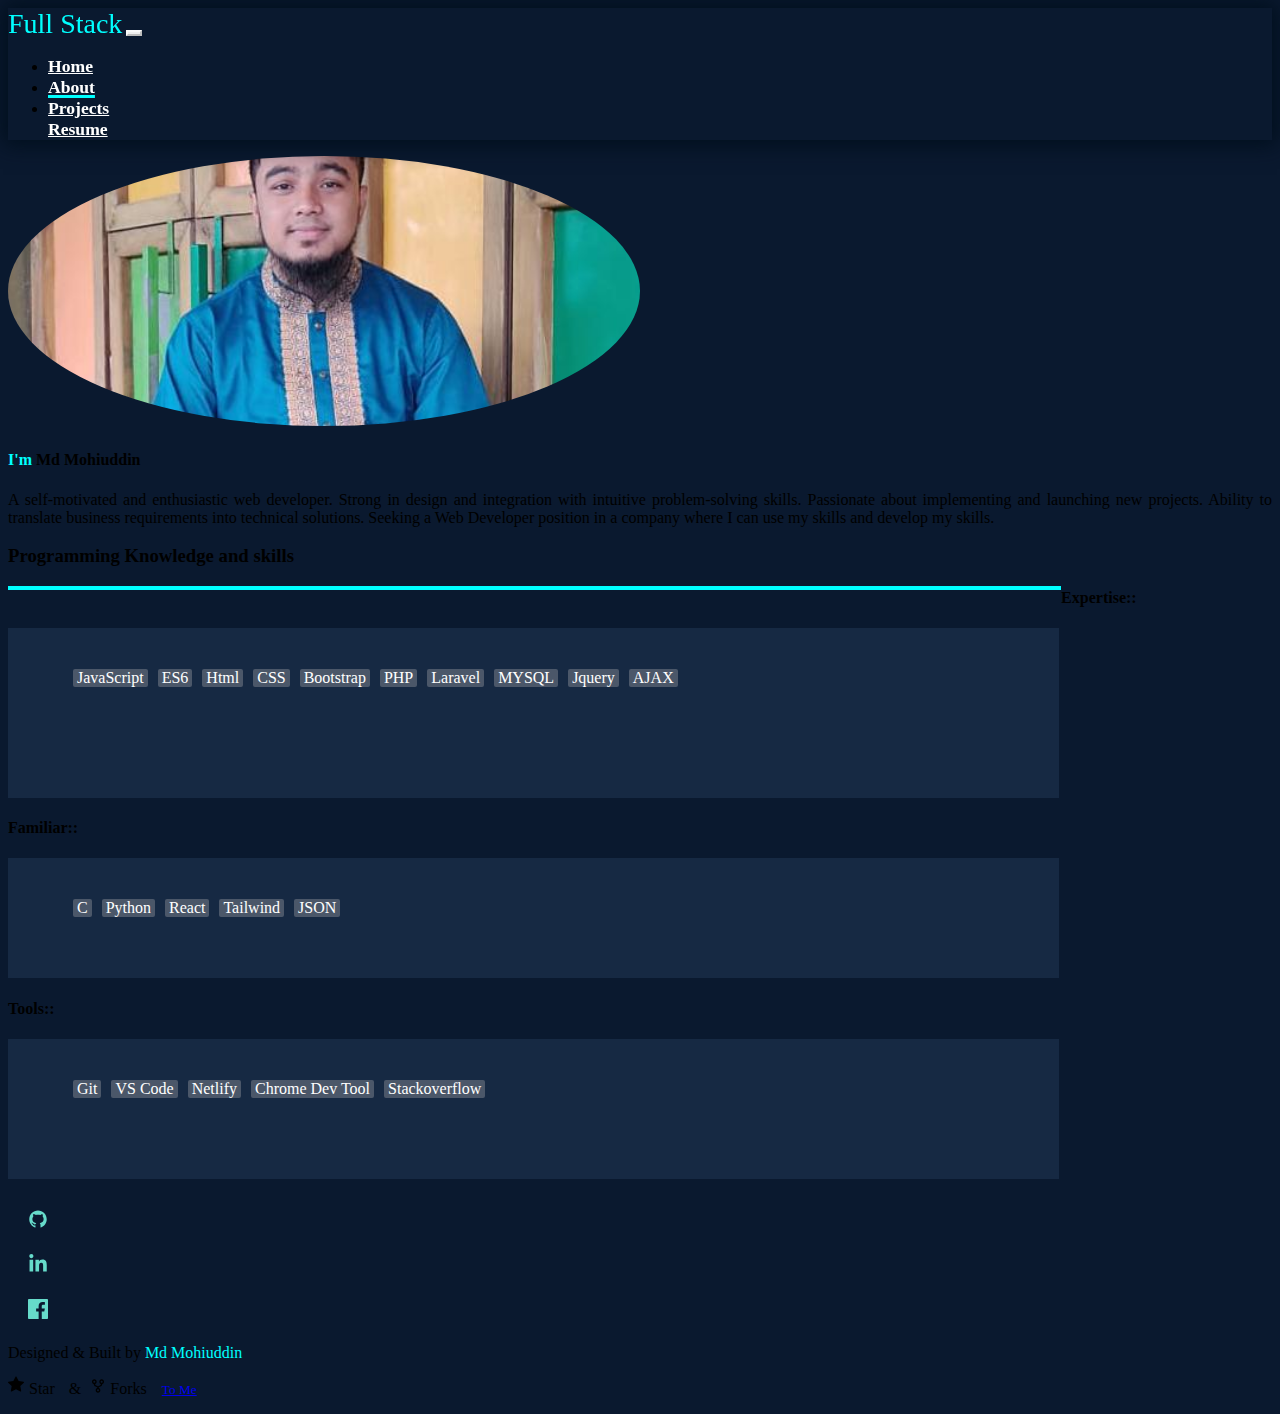
<file: about.html>
<!DOCTYPE html>
<html lang="en">
  <head>
    <meta charset="utf-8" />
    <meta name="viewport" content="width=device-width, initial-scale=1" />
    <title>Md Mohiuddin -Personal Website</title>
    <link rel="icon" href="assets/img/favicon.svg" />
    <link rel="stylesheet" href="assets/style.css" />
    <link
      href="https://cdn.jsdelivr.net/npm/bootstrap@5.2.3/dist/css/bootstrap.min.css"
      rel="stylesheet"
      integrity="sha384-rbsA2VBKQhggwzxH7pPCaAqO46MgnOM80zW1RWuH61DGLwZJEdK2Kadq2F9CUG65"
      crossorigin="anonymous"
    />
  </head>
  <body>
    <!-- header start -->
    <section class="header">
      <nav class="navbar navbar-expand-lg">
        <div class="container-fluid">
          <a class="navbar-brand">Full Stack</a>
          <button
            class="navbar-toggler"
            type="button"
            data-bs-toggle="collapse"
            data-bs-target="#navbarSupportedContent"
            aria-controls="navbarSupportedContent"
            aria-expanded="false"
            aria-label="Toggle navigation"
          >
            <span class="navbar-toggler-icon"></span>
          </button>
          <div class="collapse navbar-collapse" id="navbarSupportedContent">
            <ul class="navbar-nav mb-2 mb-lg-0 ms-auto">
              <li class="nav-item">
                <a class="me-4 nav-link" href="index.html">Home</a>
              </li>
              <li class="nav-item">
                <a class="me-4 nav-link" href="about.html">About</a>
              </li>
              <li class="nav-item">
                <a class="me-4 nav-link" href="projects.html">Projects</a>
              </li>
             
              <a href="https://drive.google.com/file/d/1OunjBMb1nEdKqtLzJ20LUCl2yQSh1P4A/view?usp=sharing" class="btn btn-outline-info">Resume</a>
            </ul>
          </div>
        </div>
      </nav>
    </section>
    <!-- header end -->
    <!-- hero section start -->
    <section class="about-hero mt-5">
      <div class="container">
        <div class="row">
          <div class="col-md-6 col-sm-12">
            <img
              src="assets/img/mohi.jpg"
              style="
                width: 50%;
                height: 270px;
                object-fit: cover;
                border-radius: 50%;
              "
              alt=""
            />
            <h4 class="text-light mt-3">
              <span style="color: #0ff">I'm </span>Md Mohiuddin
            </h4>
            <p class="text-light" style="text-align: justify">
              A self-motivated and enthusiastic web developer. Strong in design
              and integration with intuitive problem-solving skills. Passionate
              about implementing and launching new projects. Ability to
              translate business requirements into technical solutions. Seeking
              a Web Developer position in a company where I can use my skills
              and develop my skills.
            </p>
          </div>
          <div class="col-md-6 col-sm-12">
            <h3 class="text-light">Programming Knowledge and skills</h3>
            <span class="hero-about"></span>
            <div class="mt-5 mb-5">
              <h4 class="text-light mb-3">Expertise::</h4>
              <div class="about-background expertise">
                <ul class="skill">
                  <li>JavaScript</li>
                  <li>ES6</li>
                  <li>Html</li>
                  <li>CSS</li>
                  <li>Bootstrap</li>
                  <li>PHP</li>
                  <li>Laravel</li>
                  <li>MYSQL</li>
                  <li>Jquery</li>
                  <li>AJAX</li>
                </ul>
              </div>
            </div>
            <div class="mt-5 mb-5">
              <h4 class="text-light mb-3">Familiar::</h4>
              <div class="about-background familiar" style="height: 80px">
                <ul class="skill">
                  <li>C</li>
                  <li>Python</li>
                  <li>React</li>
                  <li>Tailwind</li>
                  <li>JSON</li>
                </ul>
              </div>
            </div>
            <div class="mt-5 mb-5">
              <h4 class="text-light mb-3">Tools::</h4>
              <div class="about-background tools" style="height: 100px">
                <ul class="skill">
                  <li>Git</li>
                  <li>VS Code</li>
                  <li>Netlify</li>
                  <li>Chrome Dev Tool</li>
                  <li>Stackoverflow</li>
                </ul>
              </div>
            </div>
          </div>
        </div>
      </div>
    </section>
    <!-- hero section end -->

    <!-- footer start -->
    <section>
      <div class="container">
        <div class="profileLinks-style d-flex justify-content-center">
          <p>
            <a href="https://github.com/Mohiuddin27" target="_blank"
              ><svg
                stroke="currentColor"
                fill="currentColor"
                stroke-width="0"
                viewBox="0 0 1024 1024"
                height="1em"
                width="1em"
                xmlns="http://www.w3.org/2000/svg"
              >
                <path
                  d="M511.6 76.3C264.3
                                    76.2 64 276.4 64 523.5 64 718.9 189.3 885
                                    363.8 946c23.5 5.9
                                    19.9-10.8 19.9-22.2v-77.5c-135.7
                                    15.9-141.2-73.9-150.3-88.9C215 726 171.5 718
                                    184.5
                                    703c30.9-15.9 62.4 4 98.9 57.9 26.4 39.1
                                    77.9 32.5 104 26
                                    5.7-23.5 17.9-44.5
                                    34.7-60.8-140.6-25.2-199.2-111-199.2-213
                                    0-49.5 16.3-95 48.3-131.7-20.4-60.5
                                    1.9-112.3 4.9-120
                                    58.1-5.2 118.5 41.6 123.2 45.3 33-8.9
                                    70.7-13.6 112.9-13.6
                                    42.4 0 80.2 4.9 113.5 13.9 11.3-8.6
                                    67.3-48.8 121.3-43.9 2.9
                                    7.7 24.7 58.3 5.5 118 32.4 36.8 48.9 82.7
                                    48.9 132.3 0
                                    102.2-59 188.1-200 212.9a127.5 127.5 0 0 1
                                    38.1 91v112.5c.8
                                    9 0 17.9 15 17.9 177.1-59.7 304.6-227
                                    304.6-424.1
                                    0-247.2-200.4-447.3-447.5-447.3z"
                ></path></svg
            ></a>
          </p>
          <p>
            <a
              href="https://www.linkedin.com/in/md-mohiuddin-700a0019a/"
              target="_blank"
              ><svg
                stroke="currentColor"
                fill="currentColor"
                stroke-width="0"
                viewBox="0 0 448 512"
                height="1em"
                width="1em"
                xmlns="http://www.w3.org/2000/svg"
              >
                <path
                  d="M100.28 448H7.4V148.9h92.88zM53.79
                                    108.1C24.09 108.1 0
                                    83.5 0 53.8a53.79 53.79 0 0 1 107.58 0c0
                                    29.7-24.1
                                    54.3-53.79 54.3zM447.9
                                    448h-92.68V302.4c0-34.7-.7-79.2-48.29-79.2-48.29
                                    0-55.69
                                    37.7-55.69
                                    76.7V448h-92.78V148.9h89.08v40.8h1.3c12.4-23.5
                                    42.69-48.3 87.88-48.3 94 0 111.28 61.9
                                    111.28 142.3V448z"
                ></path></svg
            ></a>
          </p>
          <p>
            <a
              href="https://www.facebook.com/mohiuddin.sobuj.1426"
              target="_blank"
              ><svg
                stroke="currentColor"
                fill="currentColor"
                stroke-width="0"
                viewBox="0 0 24 24"
                height="1em"
                width="1em"
                xmlns="http://www.w3.org/2000/svg"
              >
                <path
                  fill-rule="evenodd"
                  d="M23.00025,0 L1.0005,0 C0.44775,0
                                    0,0.44775 0,0.99975
                                    L0,23.00025 C0,23.55225 0.44775,24 1.0005,24
                                    L12.75,24
                                    L12.75,15 L9.75,15 L9.75,11.25 L12.75,11.25
                                    L12.75,8.25
                                    C12.75,5.15025 14.71275,3.62475
                                    17.478,3.62475
                                    C18.8025,3.62475 19.941,3.72375
                                    20.2725,3.76725
                                    L20.2725,7.00725 L18.35475,7.008
                                    C16.851,7.008 16.5,7.72275
                                    16.5,8.77125 L16.5,11.25 L20.25,11.25
                                    L19.5,15 L16.5,15
                                    L16.56,24 L23.00025,24 C23.55225,24
                                    24,23.55225 24,23.00025
                                    L24,0.99975 C24,0.44775 23.55225,0
                                    23.00025,0"
                ></path></svg
            ></a>
          </p>
        </div>
      </div>
      <p class="text-center text-light">
        Designed &amp; Built by<span
          ><a
            href="https://github.com/Mohiuddin27"
            target="_blank"
            style="text-decoration: none; color: #0ff"
            ><span> Md Mohiuddin</span></a
          ></span
        >
      </p>
      <p class="text-center text-light">
        <svg
          stroke="currentColor"
          fill="currentColor"
          stroke-width="0"
          viewBox="0 0 16 16"
          height="1em"
          width="1em"
          xmlns="http://www.w3.org/2000/svg"
          style="position: relative; top: -2px"
        >
          <path
            d="M3.612
                        15.443c-.386.198-.824-.149-.746-.592l.83-4.73L.173
                        6.765c-.329-.314-.158-.888.283-.95l4.898-.696L7.538.792c.197-.39.73-.39.927
                        0l2.184 4.327 4.898.696c.441.062.612.636.283.95l-3.523
                        3.356.83 4.73c.078.443-.36.79-.746.592L8 13.187l-4.389
                        2.256z"
          ></path></svg
        ><span style="margin-left: 5px; margin-right: 10px">Star</span> &amp;
        <svg
          stroke="currentColor"
          fill="currentColor"
          stroke-width="0"
          viewBox="0 0 24 24"
          height="1em"
          width="1em"
          xmlns="http://www.w3.org/2000/svg"
          style="margin-left: 5px"
        >
          <path
            d="M5.559,8.855c0.166,1.183,0.789,3.207,3.087,4.079C11,13.829,11,14.534,11,15v0.163C9.56,15.597,8.5,16.92,8.5,18.5
                        c0,1.93,1.57,3.5,3.5,3.5s3.5-1.57,3.5-3.5c0-1.58-1.06-2.903-2.5-3.337V15c0-0.466,0-1.171,2.354-2.065
                        c2.298-0.872,2.921-2.896,3.087-4.079C19.912,8.441,21,7.102,21,5.5C21,3.57,19.43,2,17.5,2S14,3.57,14,5.5
                        c0,1.552,1.022,2.855,2.424,3.313c-0.146,0.735-0.565,1.791-1.778,2.252c-1.192,0.452-2.053,0.953-2.646,1.536
                        c-0.593-0.583-1.453-1.084-2.646-1.536c-1.213-0.461-1.633-1.517-1.778-2.252C8.978,8.355,10,7.052,10,5.5C10,3.57,8.43,2,6.5,2
                        S3,3.57,3,5.5C3,7.102,4.088,8.441,5.559,8.855z
                        M17.5,4C18.327,4,19,4.673,19,5.5S18.327,7,17.5,7S16,6.327,16,5.5
                        S16.673,4,17.5,4z
                        M13.5,18.5c0,0.827-0.673,1.5-1.5,1.5s-1.5-0.673-1.5-1.5S11.173,17,12,17S13.5,17.673,13.5,18.5z
                        M6.5,4
                        C7.327,4,8,4.673,8,5.5S7.327,7,6.5,7S5,6.327,5,5.5S5.673,4,6.5,4z"
          ></path>
        </svg>
        Forks<span style="margin-left: 15px"
          ><small class="font-weight-bold"
            ><a
              class="btn btn-outline-info btn-sm"
              href="https://github.com/Mohiuddin27"
              target="_blank"
              >To Me</a
            ></small
          ></span
        >
      </p>
    </section>
    <div id="fb-root"></div>

    <!-- Your Chat plugin code -->
    <div id="fb-customer-chat" class="fb-customerchat">
    </div>

    <script>
      var chatbox = document.getElementById('fb-customer-chat');
      chatbox.setAttribute("page_id", "101183729550654");
      chatbox.setAttribute("attribution", "biz_inbox");
    </script>

    <!-- Your SDK code -->
    <script>
      window.fbAsyncInit = function() {
        FB.init({
          xfbml            : true,
          version          : 'v15.0'
        });
      };

      (function(d, s, id) {
        var js, fjs = d.getElementsByTagName(s)[0];
        if (d.getElementById(id)) return;
        js = d.createElement(s); js.id = id;
        js.src = 'https://connect.facebook.net/en_US/sdk/xfbml.customerchat.js';
        fjs.parentNode.insertBefore(js, fjs);
      }(document, 'script', 'facebook-jssdk'));
    </script>
    <!-- footer end -->

    <!-- card section end -->
    <script
      src="https://cdn.jsdelivr.net/npm/bootstrap@5.2.3/dist/js/bootstrap.bundle.min.js"
      integrity="sha384-kenU1KFdBIe4zVF0s0G1M5b4hcpxyD9F7jL+jjXkk+Q2h455rYXK/7HAuoJl+0I4"
      crossorigin="anonymous"
    ></script>

    <script
      src="https://code.jquery.com/jquery-3.6.3.min.js"
      integrity="sha256-pvPw+upLPUjgMXY0G+8O0xUf+/Im1MZjXxxgOcBQBXU="
      crossorigin="anonymous"
    ></script>
    <script>
      document.querySelectorAll(".nav-link").forEach((link) => {
        if (link.href === window.location.href) {
          link.classList.add("active");
          link.setAttribute("aria-current", "page");
        }
      });
    </script>
  </body>
</html>
</file>
<file: assets/style.css>
body{
    background-color: rgb(10, 25, 47)!important;
   
    
  }
  .navbar{
      box-shadow: rgb(1 15 29) 0px 0px 20px 5px;
      top: 0px;
      position: sticky;
      z-index: 1;
  }
  .navbar .navbar-brand{
      color: #0ff;
      cursor: pointer;
      font-size: 1.75rem;
  }
  .navbar .navbar-brand:hover{
      color: #0ff;
      cursor: pointer;
      font-size: 1.75rem;
  }
  .navbar-nav a{
      color:white;
      font-weight: 600;
      font-size:1.10rem;
      cursor: pointer;
  }
  .navbar-nav a:hover{
      color:rgb(206, 203, 203);
  }
  .active {
      color:white!important;
      
      text-decoration: underline!important;
     text-decoration-color: #0ff!important;
     text-decoration-thickness: 3px!important;
   
    }
    .hero-first h6{
      color:#0ff;
    }
     .navbar-toggler {
        color: hsla(0,0%,100%,.5)!important;
        border-color: rgba(255, 255, 255, 0.733)!important;
        /* background-color: #0ff!important; */
    }
    .skill li {
        display: inline;
        margin: 5px;
        padding: 0 4px;
        float: left;
        background-color: #4b5769;
        border-radius: 2px;
        color:white;
    }
    #text{
        content:"";
    }
    .profileLinks-style {
        margin-top: 30px;
    }
    .profileLinks-style p {
        margin-left: 20px;
        font-size:20px;
       
    }
    .profileLinks-style p a{
        color: #66dbca;
    }
    .hero-about{
        color:#0ff;
        width:83%;
        border:2px solid #0ff;
        float:left;
    }
    .about-background {
        background-color: #162943;
        padding: 20px;
        width: 80%;
        height:130px;
    }
    .pro{
        color:#0ff;
        width:15%;
        border:2px solid #0ff;
        /* float:left; */
        display: block;
        margin:0 auto;
        text-align: center;
    }
    @media (max-width: 600px) { 
        .hero-flex{
            display: flex;
            flex-direction:column-reverse;

        }
        .hero-second img{
            width:50%!important;
            height:50%!important;
        }
        #projects{
           display:block;
           margin:0 auto;
           text-align: center;
        }
        #projects .project-card{
            width:100%!important;
        }
        .about-hero img{
            text-align: center;
            margin:0 auto;
            display:block;
            width:240px!important;
            height:250px!important;
            border-radius: 50%!important;
        }
        .expertise{
            height:180px!important;
        }
        .familiar{
            height:100px!important;
        }
        .tools{
            height:130px!important;
        }
       
    }
</file>
